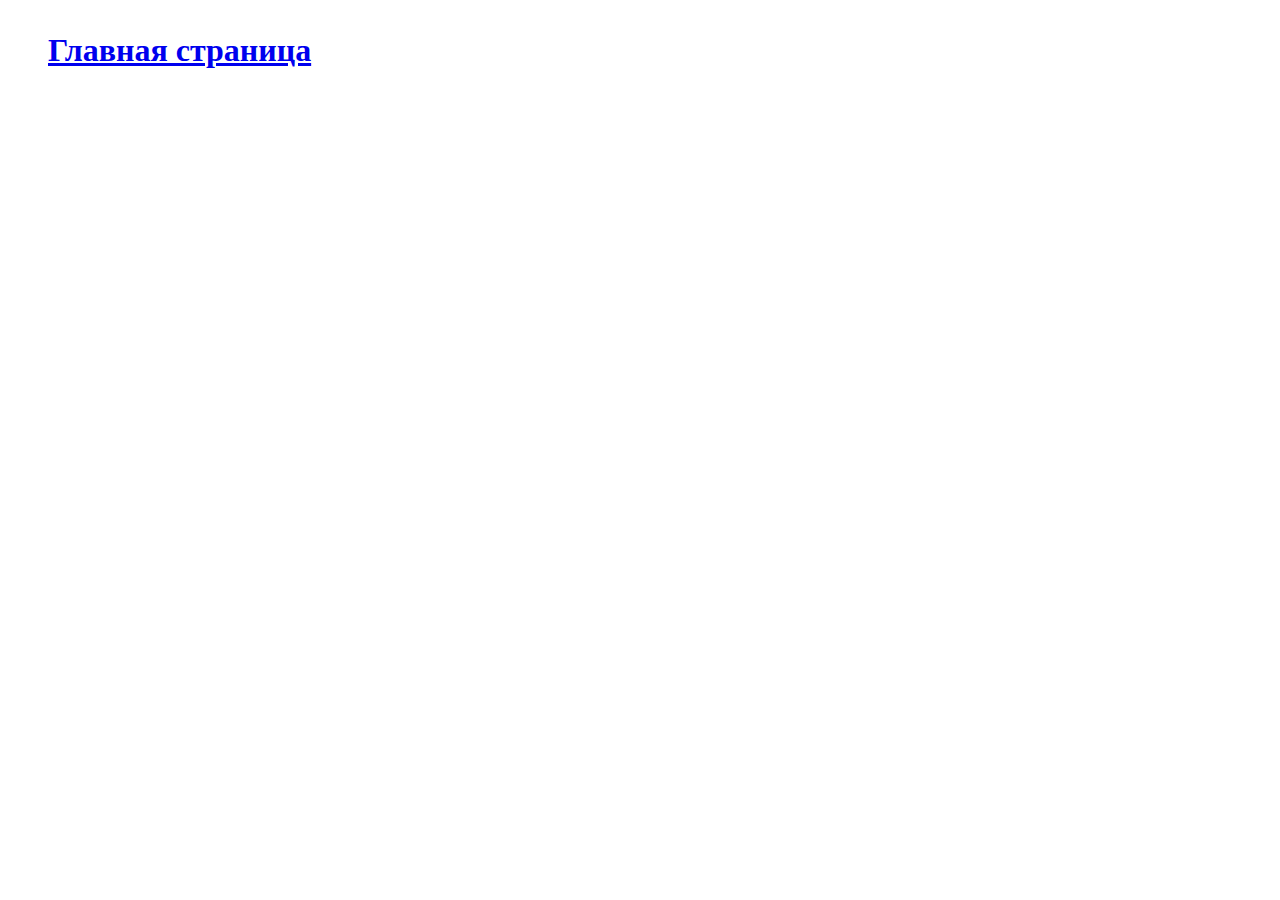
<file: into.html>
<!DOCTYPE html>

<html lang = "ru"></html>
<head>
    <meta charset = "UTF-8">
    <title>
        внутренняя страница
    </title>
</head>
<body>
    <h1>
        <ul>
            <a href = "index.html"> Главная страница </a>
        </ul>
    </h1>
</body>
</file>
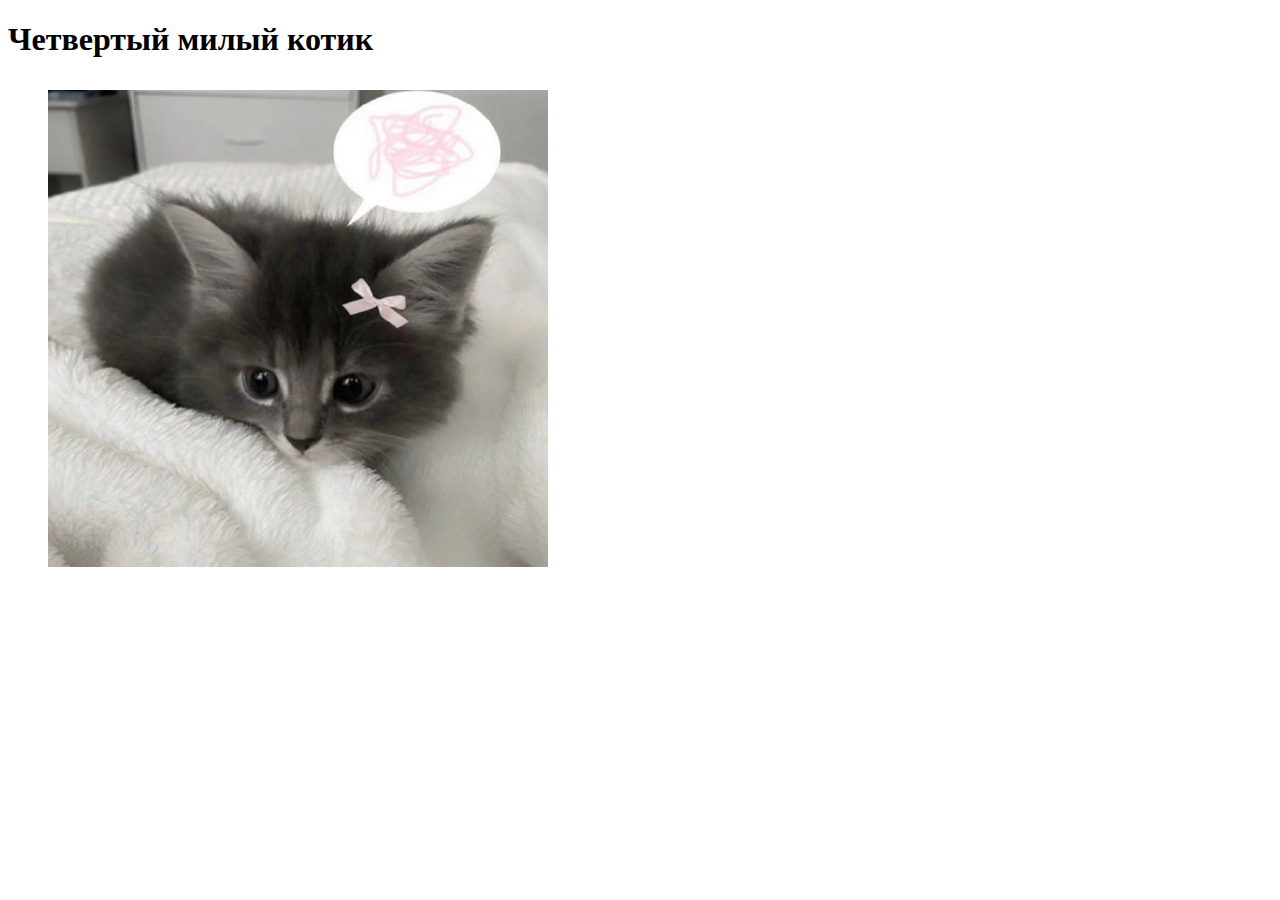
<file: дз1.2/code3.html>
<!DOCTYPE html>

<html lang = "ru"></html>
<head>
    <meta charset = "UTF-8">
</head>
<body>
    <h1>
        Четвертый милый котик
        <ul>
            <img src = "дз1.1\дз1.0\котик3.jpg" alt = "котик3" width = "500">
        </ul>
    </h1>
</body>
</file>
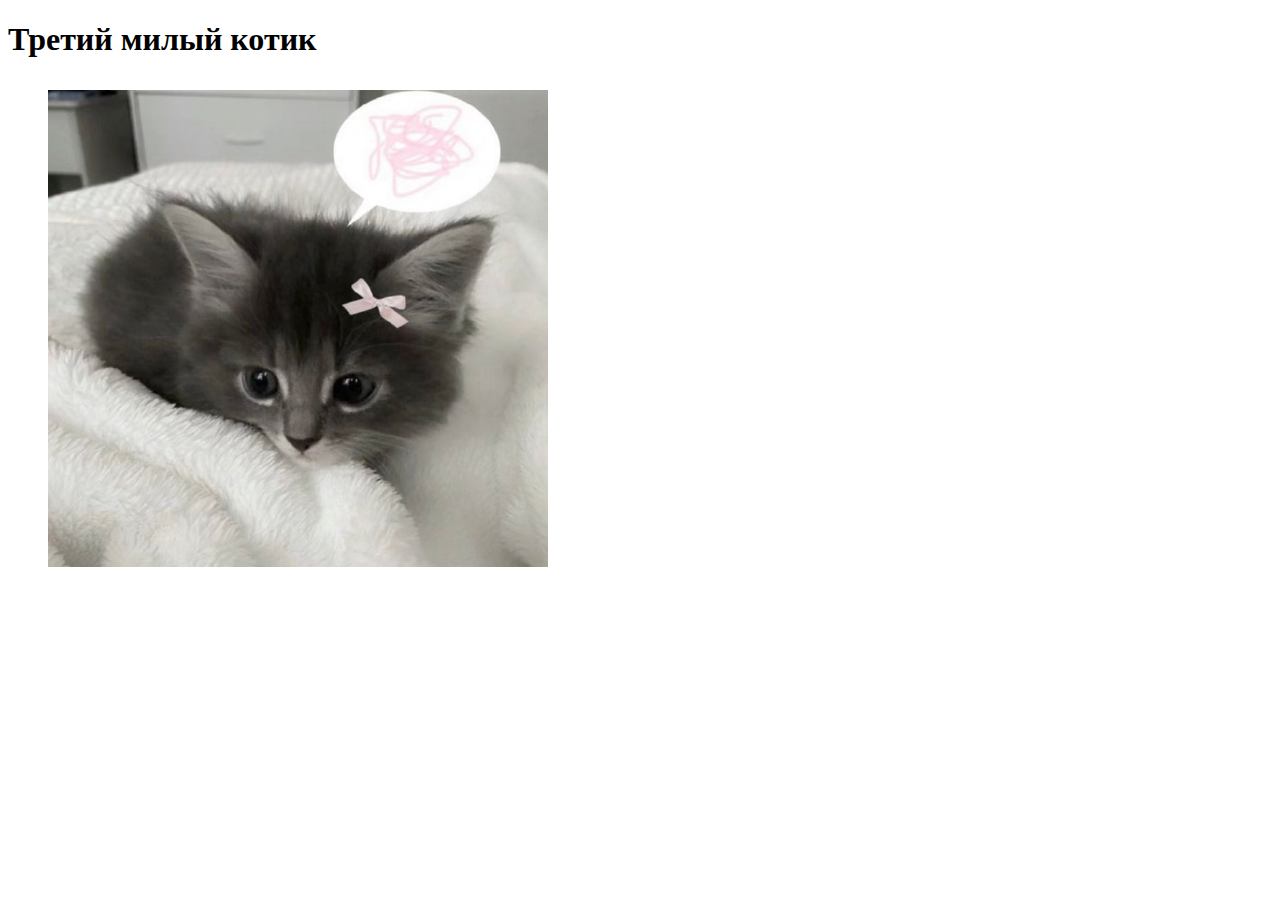
<file: дз1.2/дз1.1/code2.html>
<!DOCTYPE html>

<html lang = "ru"></html>
<head>
    <meta charset = "UTF-8">
</head>
<body>
    <h1>
        Третий милый котик
        <ul>
            <img src = "дз1.0\котик3.jpg" alt = "котик3" width = "500">
        </ul>
    </h1>
</body>
</file>
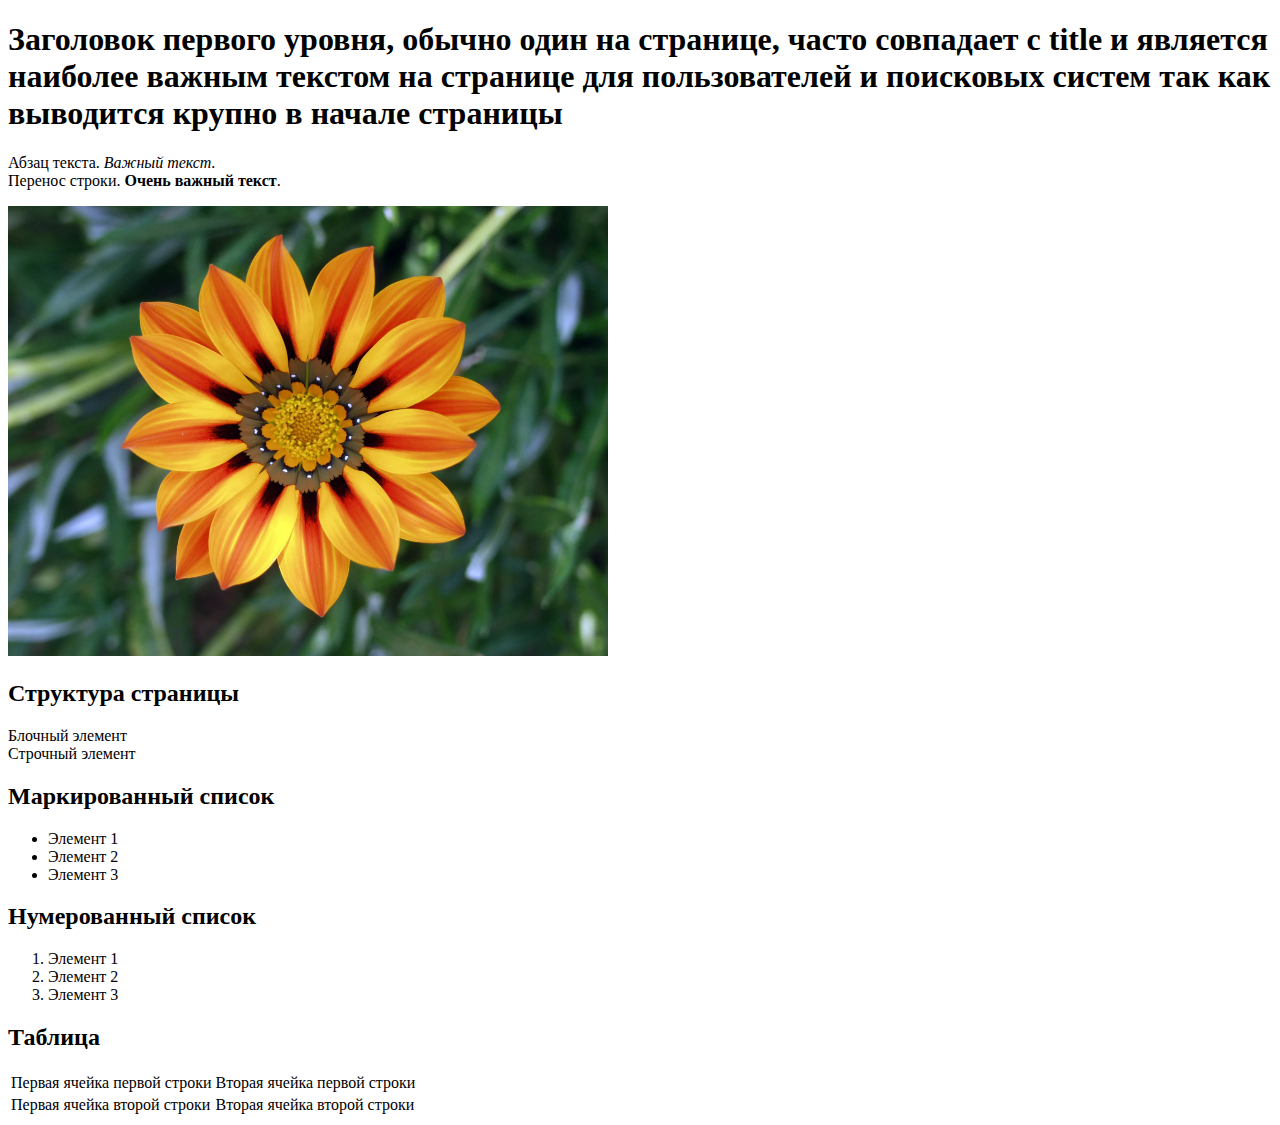
<file: дз1.2/дз1.1/дз1.0/demo.html>
<!DOCTYPE html>

<!-- комментарий в HTML -->

<!-- в первой строке мы сообщаем браузеру,
  что это документ HTML5 -->

<html lang="ru">

  <head>
    <title>Название страницы</title>
  </head>

  <body>

    <h1>Заголовок первого уровня, 
      обычно один на странице, часто
      совпадает с title и является
      наиболее важным текстом на странице для пользователей и 
      поисковых систем так как выводится крупно в начале страницы</h1>

    <p>Абзац текста. <em>Важный текст</em>.
      <br /> Перенос строки.
      <strong>Очень важный текст</strong>.</p>

    <img src="image.jpg" alt="Цветок" style="width: 600px;" />

    <h2>Структура страницы</h2>

    <div>Блочный элемент</div>

    <span>Строчный элемент</span>

    <h2>Маркированный список</h2>

    <ul>
      <li>Элемент 1</li>
      <li>Элемент 2</li>
      <li>Элемент 3</li>
    </ul>

    <h2>Нумерованный список</h2>

    <ol>
      <li>Элемент 1</li>
      <li>Элемент 2</li>
      <li>Элемент 3</li>
    </ol>
    
    <h2>Таблица</h2>

    <table>
      <tr>
        <td>Первая ячейка первой строки</td>
        <td>Вторая ячейка первой строки</td>
      </tr>
      <tr>
        <td>Первая ячейка второй строки</td>
        <td>Вторая ячейка второй строки</td>
      </tr>
    </table>

  </body>

</html>
</file>
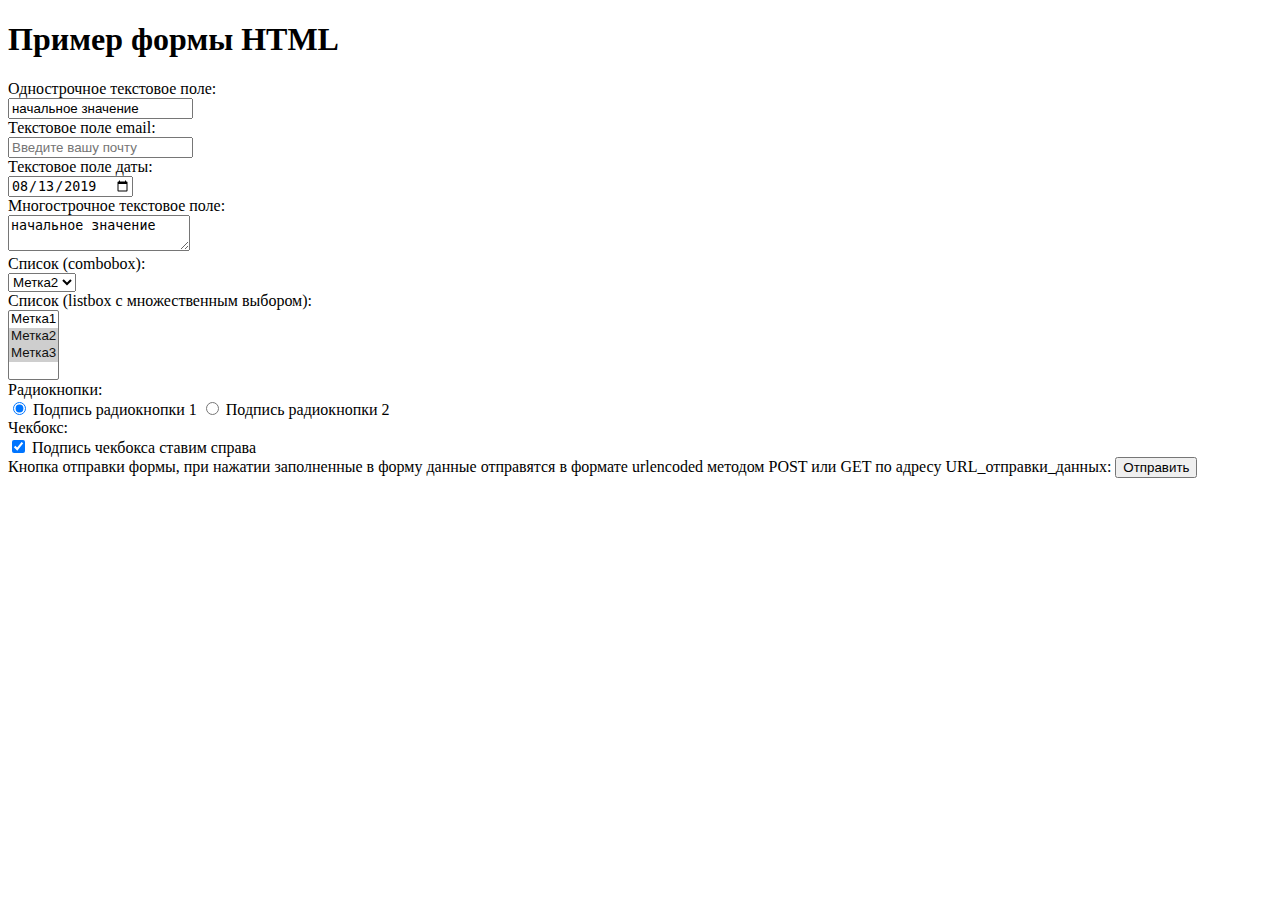
<file: дз1.2/дз1.1/дз1.0/form.html>
<!DOCTYPE html>

<html>

  <head>
    <title>Пример формы HTML</title>
  </head>

  <body>

    <h1>Пример формы HTML</h1>

    <form action="/"
      method="POST">

      <label>
        Однострочное текстовое поле:<br />
        <input name="field-name-1"
          value="начальное значение" />
      </label><br />

      <label>
        Текстовое поле email:<br />
        <input name="field-email"
          type="email"
          placeholder="Введите вашу почту" />
      </label><br />

      <label>
        Текстовое поле даты:<br />
        <input name="field-date"
          value="2019-08-13"
          type="date" />
      </label><br />

      <label>
        Многострочное текстовое поле:<br />
        <textarea name="field-name-2">начальное значение</textarea>
      </label><br />

      <label>
        Список (combobox):<br />
        <select name="field-name-3">
          <option value="Значение1">Метка1</option>
          <option value="Значение2" selected="selected">Метка2</option>
          <option value="Значение3">Метка3</option>
        </select>
      </label><br />

      <label>
        Список (listbox с множественным выбором):
        <br />
        <select name="field-name-4[]"
          multiple="multiple">
          <option value="Значение1">Метка1</option>
          <option value="Значение2" selected="selected">Метка2</option>
          <option value="Значение3" selected="selected">Метка3</option>
        </select>
      </label><br />

      Радиокнопки:<br />
      <label><input type="radio" checked="checked"
        name="radio-group-1" value="Значение1" />
        Подпись радиокнопки 1</label>
      <label><input type="radio"
        name="radio-group-1" value="Значение2" />
        Подпись радиокнопки 2</label><br />

      Чекбокс:<br />
      <label><input type="checkbox" checked="checked"
        name="check-1" />
        Подпись чекбокса ставим справа</label><br />

      Кнопка отправки формы,
      при нажатии заполненные в форму данные
      отправятся в формате urlencoded методом
      POST или GET по адресу URL_отправки_данных:
      <input type="submit" value="Отправить" />
    </form>

  </body>

</html>
</file>
